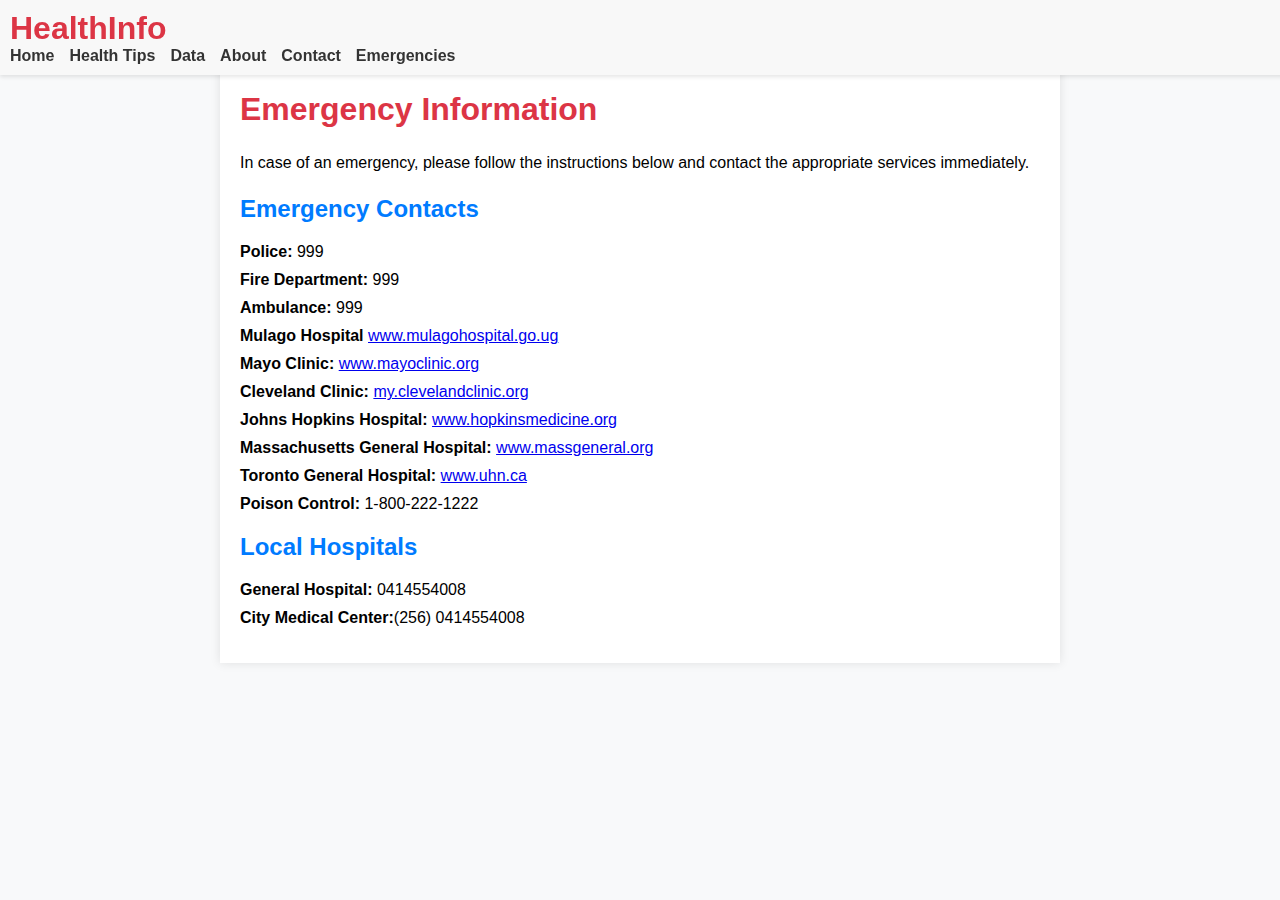
<file: Emergencies.html>
<!DOCTYPE html>
<html lang="en">
<head>
    <meta charset="UTF-8">
    <meta name="viewport" content="width=device-width, initial-scale=1.0">
    <title>Emergency Page</title>
    <nav>
        <div class="logo">
            <h1>HealthInfo</h1>
        </div>
        <ul>
            <li><a href="index.html">Home</a></li>
            <li><a href="health-tips.html">Health Tips</a></li>
            <li><a href="Data.html"><i class="fa-solid fa-bars"></i>Data</a></li>
            <li><a href="about.html">About</a></li>
            <li><a href="contact.html">Contact</a></li>
            <li><a href="Emergencies.html">Emergencies</a></li>
        </ul>
        </nav>
    <style>
           nav {
            background-color: #f8f8f8;
            padding: 10px;
            box-shadow: 0 2px 4px rgba(0, 0, 0, 0.1);
            position: fixed;
            width: 100%;
            top: 0;
            z-index: 1000;
        }
        .tip {
            border: 1px solid #ddd;
            padding: 15px;
            border-radius: 5px;
            box-shadow: 0 2px 4px rgba(0, 0, 0, 0.1);
            background-color: #fff;
        }
        body {
            font-family: Arial, sans-serif;
        }
        .filter {
            margin-bottom: 20px;
        }
        .tip {
            margin-bottom: 20px;
        }
        .learn-more {
            color: blue;
            text-decoration: underline;
            cursor: pointer;
        }
        nav {
            background-color: #f8f8f8;
            padding: 10px;
            box-shadow: 0 2px 4px rgba(0, 0, 0, 0.1);
        }
        nav .logo h1 {
            display: inline;
            margin: 0;
        }
        nav ul {
            list-style: none;
            padding: 0;
            margin: 0;
            display: flex;
            gap: 15px;
        }
        nav ul li {
            display: inline;
        }
        nav ul li a {
            text-decoration: none;
            color: #333;
            font-weight: bold;
        }
        nav ul li a:hover {
            color: #007BFF;
        }
        body {
            font-family: Arial, sans-serif;
            background-color: #f8f9fa;
            margin: 0;
            padding: 0;
        }
        .container {
            max-width: 800px;
            margin: 50px auto;
            padding: 20px;
            background-color: #fff;
            box-shadow: 0 0 10px rgba(0, 0, 0, 0.1);
        }
        h1 {
            color: #dc3545;
        }
        p {
            line-height: 1.6;
        }
        .contact-info {
            margin-top: 20px;
        }
        .contact-info h2 {
            color: #007bff;
        }
        .contact-info ul {
            list-style-type: none;
            padding: 0;
        }
        .contact-info ul li {
            margin-bottom: 10px;
        }
        footer {
            background: #333;
            color: #fff;
            text-align: center;
            padding: 10px;
            bottom: 0;
            width: 100%;
        }
    </style>
</head>
<body>
    <div class="container">
        <h1>Emergency Information</h1>
        <p>In case of an emergency, please follow the instructions below and contact the appropriate services immediately.</p>
        
        <div class="contact-info">
            <h2>Emergency Contacts</h2>
            <ul>
                <li><strong>Police:</strong> 999</li>
                <li><strong>Fire Department:</strong> 999</li>
                <li><strong>Ambulance:</strong> 999</li>
                <li><strong>Mulago Hospital</strong> <a href="https://mulagohospital.go.ug" target="_blank">www.mulagohospital.go.ug</a></li>
                <li><strong>Mayo Clinic:</strong> <a href="https://www.mayoclinic.org" target="_blank">www.mayoclinic.org</a></li>
                <li><strong>Cleveland Clinic:</strong> <a href="https://my.clevelandclinic.org" target="_blank">my.clevelandclinic.org</a></li>
                <li><strong>Johns Hopkins Hospital:</strong> <a href="https://www.hopkinsmedicine.org" target="_blank">www.hopkinsmedicine.org</a></li>
                <li><strong>Massachusetts General Hospital:</strong> <a href="https://www.massgeneral.org" target="_blank">www.massgeneral.org</a></li>
                <li><strong>Toronto General Hospital:</strong> <a href="https://www.uhn.ca" target="_blank">www.uhn.ca</a></li>
                <li><strong>Poison Control:</strong> 1-800-222-1222</li>
            </ul>
        </div>
        
        <div class="contact-info">
            <h2>Local Hospitals</h2>
            <ul>
                <li><strong>General Hospital:</strong> 0414554008</li>
                <li><strong>City Medical Center:</strong>(256) 0414554008 </li>
            </ul>
        </div>
    </div>
</body>
</html>
</file>
